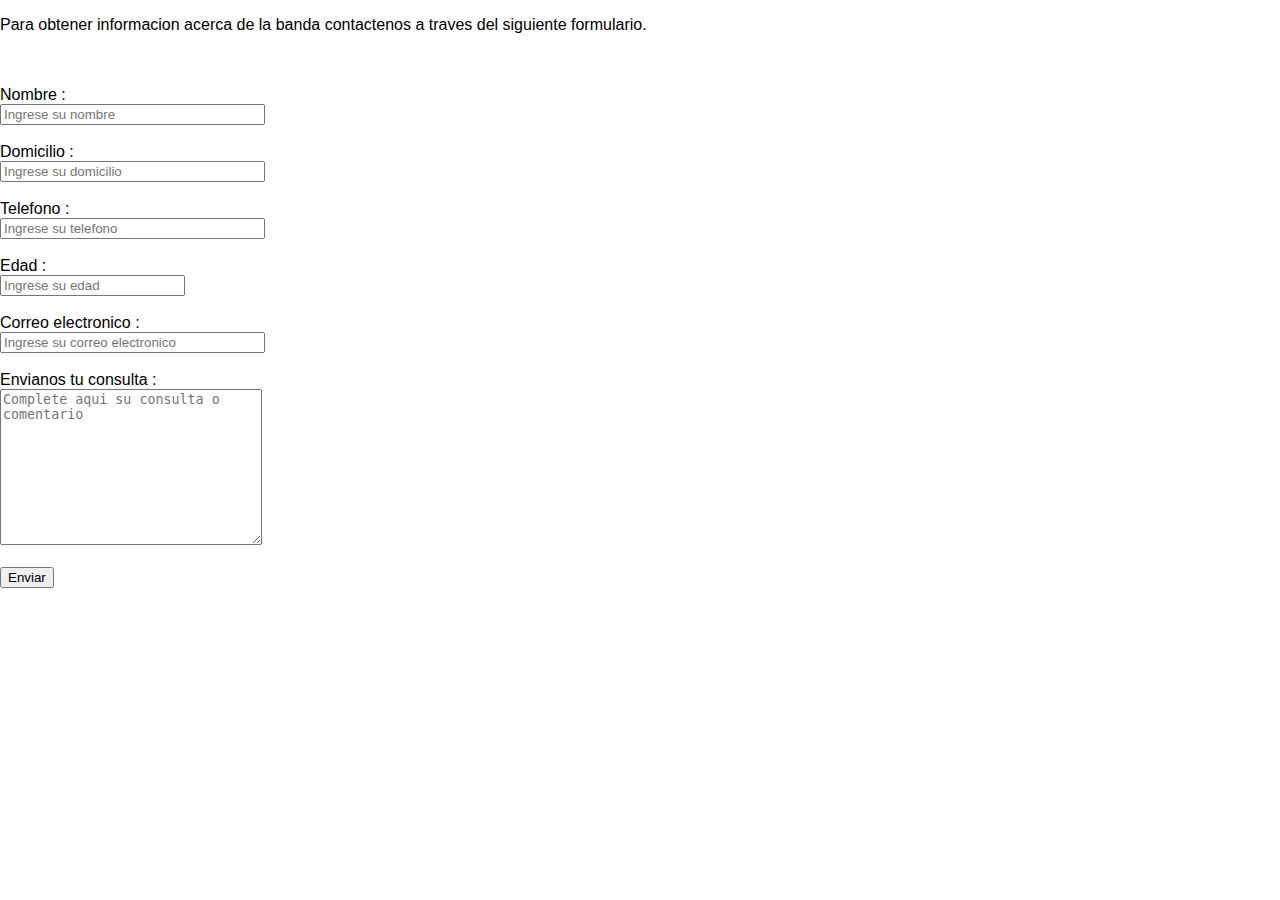
<file: TPO/formulario.html>
<!DOCTYPE html>
<html lang="en">
<head>
    <meta charset="UTF-8">
    <meta http-equiv="X-UA-Compatible" content="IE=edge">
    <meta name="viewport" content="width=device-width, initial-scale=1.0">
    <title>Contacto</title>
    <link rel="stylesheet" href="./css/estilos.css">
 </head>
<body>

    <section>
        <a id="contacto"></a>
        <div>
            <p>
                Para obtener informacion acerca de la banda contactenos a traves del siguiente formulario.
            </p>
            <br><br>
            <form action="link" method="post" class="dataform">
                <label for="name">Nombre :</label><br>
                <input type="text" id="name" size="30" maxlength="20" placeholder="Ingrese su nombre" required>
                <br><br>
                <label for="adress">Domicilio :</label><br>
                <input type="text" id="adress" size="30" maxlength="20" placeholder="Ingrese su domicilio" required>
                <br><br>
                <label for="tel">Telefono :</label><br>
                <input type="text" id="tel" size="30" maxlength="15" placeholder="Ingrese su telefono" required>
                <br><br>
                <label for="edad">Edad :</label><br>
                <input type="number" id="edad" size="30" maxlength="3" placeholder="Ingrese su edad" required>
                <br><br>
                
                <label for="mail">Correo electronico :</label><br>
                <input type="email" id="mail" size="30" maxlength="20" placeholder="Ingrese su correo electronico" required>
                <br><br>
                <label for="message">Envianos tu consulta :</label><br>
                <textarea name="message" id="message" cols="30" rows="10" placeholder="Complete aqui su consulta o comentario"></textarea>
                <br><br>
                <input type="button" name="submit" id="submit" value="Enviar" onclick="evaluarEdad()">
            </form>
        </div>
    </section>

    <script>
        function evaluarEdad(){
          let edad=document.getElementById('edad')
          if (edad.value < 18)
            alert('Debe ser mayor de edad para ingresar al sitio');
            return
        }
    </script>
</body>
</html>
</file>
<file: TPO/css/estilos.css>
body{ /*BODY CSS*/
  margin: 0%;
  font-family:sans-serif ;
  /*background-image: url(https://i.pinimg.com/originals/9e/0f/ac/9e0facb910286c8ae97bf43058fb0be1.jpg);*/

}

header { /*HEADER CSS*/
  background-color: #808080;
  padding: 10px;
  display: flex;
  justify-content: space-between;
  align-items: center;
  border-radius: 5px; 
  border: 1px solid #000000;
   
}

footer {
  background-color: #808080;
  padding: 10px;
  display: flex;
  justify-content: space-between;
  align-items: center;
  border-radius: 5px; 
  border: 1px solid #000000;
}
  
.logo img { /*LOGO CSS*/
  height: 50px;
  width: 120px;
}
  
nav ul { /* NAV UL CSS*/
  display: flex;
  list-style: none;
  margin: 0;
  padding: 0;
}
 
nav li { /*NAV LI CSS*/
  margin-right: 20px;
}

nav li:last-child { /*NAV LI LAST-CHILD CSS*/
  margin-right: 0;
}

nav a { /*NAV A CSS*/
  color: #000000;
  text-decoration: none;
  font-weight: bold;
  font-size: 18px;
  padding-right: 10px;
}

nav a:hover{ /*NAV A:HOVER CSS*/

  color: white;

}

/*Propiedades pagina de inicio*/

#cf { /* Contenedor del banner */
  position:static;
}

#cf img { /* Ambas imagenes del banner */
  position:absolute;
  left:10vw;
  width: 80vw;
  z-index: 0;
  border-radius: 50px;
}

/* Puntos clave de la transicion */
@keyframes transicion {
0% {
  opacity:1;
}
45% {
opacity:1;
}
55% {
opacity:0;
}
100% {
opacity:0;
}
}

#cf img.top { /* Imagen animada propiedades de la transicion */
  animation-name: transicion;
  animation-timing-function: ease-in-out;
  animation-iteration-count: infinite;
  animation-duration: 05s;
  animation-direction: alternate;
}

#principal { /* Propiedades del texto sobre la transicion */
  font-size:larger;
  font-style: italic;
  font-family: Impact, Haettenschweiler, 'Arial Narrow Bold', sans-serif;
  color: white;
  z-index: 1;
  text-align: center;
  vertical-align: middle;
  position: absolute;
  left: 10vw;
  width: 80vw;
}

.historia{ /* Propiedades generales de la historia */
  position: relative; 

  display:flex;
  flex-direction:column;
  justify-content: space-between;
}

.historia > div{ /* Propiedades los recuadros de la historia */
  margin:   10px;
  padding:10px;
  background-image: linear-gradient(to right, white , rgb(235, 235, 235));
  border-radius: 50px;
  line-height: 2rem;
}
/*Fin pagina inicio/*

/*Propiedades pagina Biografia*/

.bio{ /* Propiedades generales de la biografia */
  position: relative; 
  justify-content: space-between;
  display: grid;
  grid-template-columns: repeat(3, 1fr);
  grid-template-rows: 45vw ;
  grid-column-gap: 0px;
  grid-row-gap: 0px;
  vertical-align: middle;
}

.div1 { grid-area: 1 / 1 / 2 / 2;
  width: 30vw;

}
.div2 { grid-area: 1 / 2 / 2 / 3;
  width: 30vw;

 }
.div3 { grid-area: 1 / 3 / 2 / 4;
  width: 10vw;

 }
.div4 { 
  grid-area: 2 / 1 / 3 / 4; 
  flex-direction:column;
  display:flex;
  width: 90vw;
  padding: 10px;
}
.div4 img{
  padding: 5px;
}
.div4 div {
  padding:10px;
  background-image: linear-gradient(to right, white , rgb(235, 235, 235));
  margin: 10px;
  border-radius: 50px;
  line-height: 2rem;
}
/* Efecto resaltado retratos */
.bio img{
  margin-top: 10px;
  opacity: 50%;
}

.bio img:hover{
  opacity: 100%;
}

/*fin biografia /*
</file>
